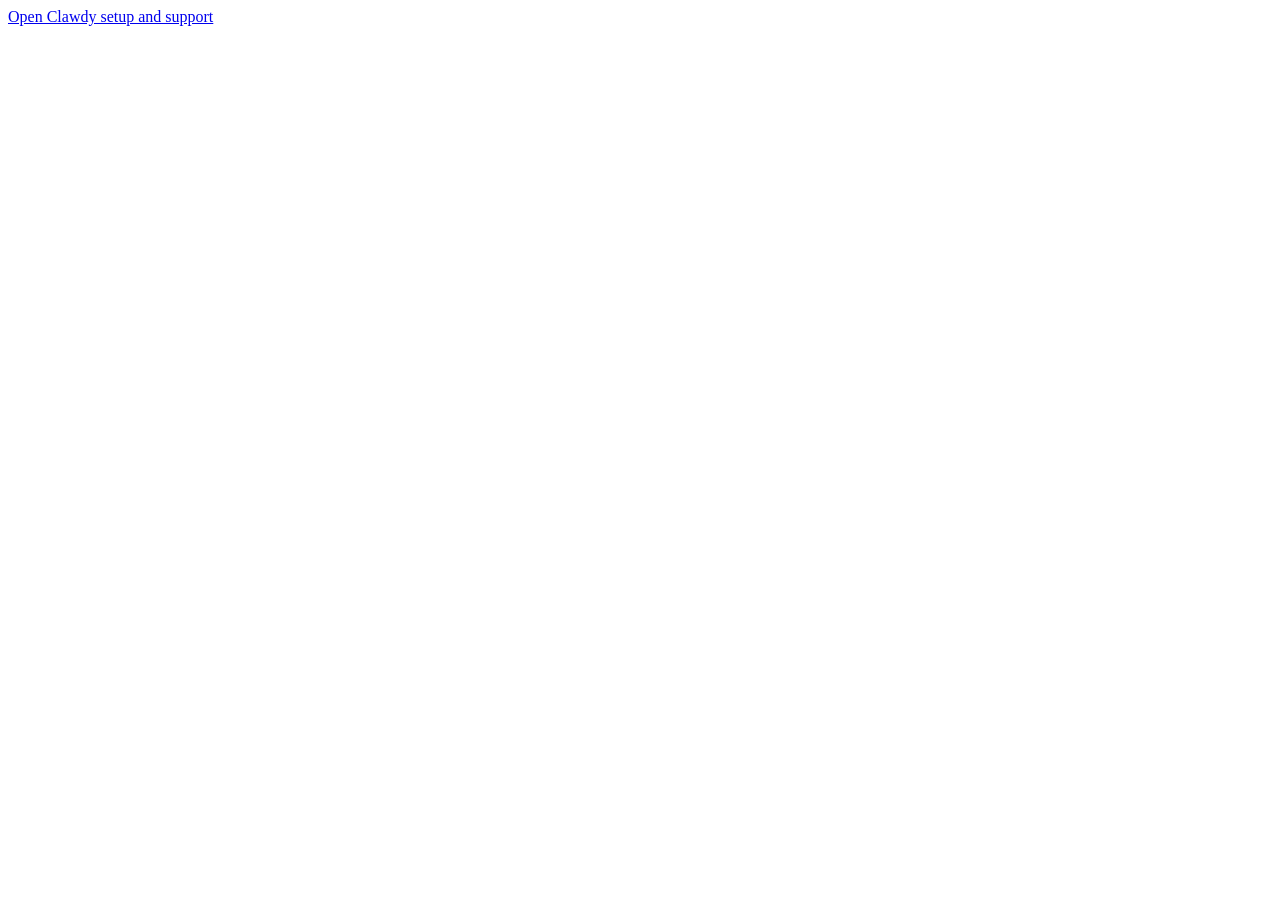
<file: index.html>
<!doctype html><html lang="en"><meta charset="utf-8"><meta name="viewport" content="width=device-width,initial-scale=1"><title>Clawdy</title><a href="https://alfonsoforcen3.github.io/Clawdy-Virtual/">Open Clawdy setup and support</a></html>
</file>
